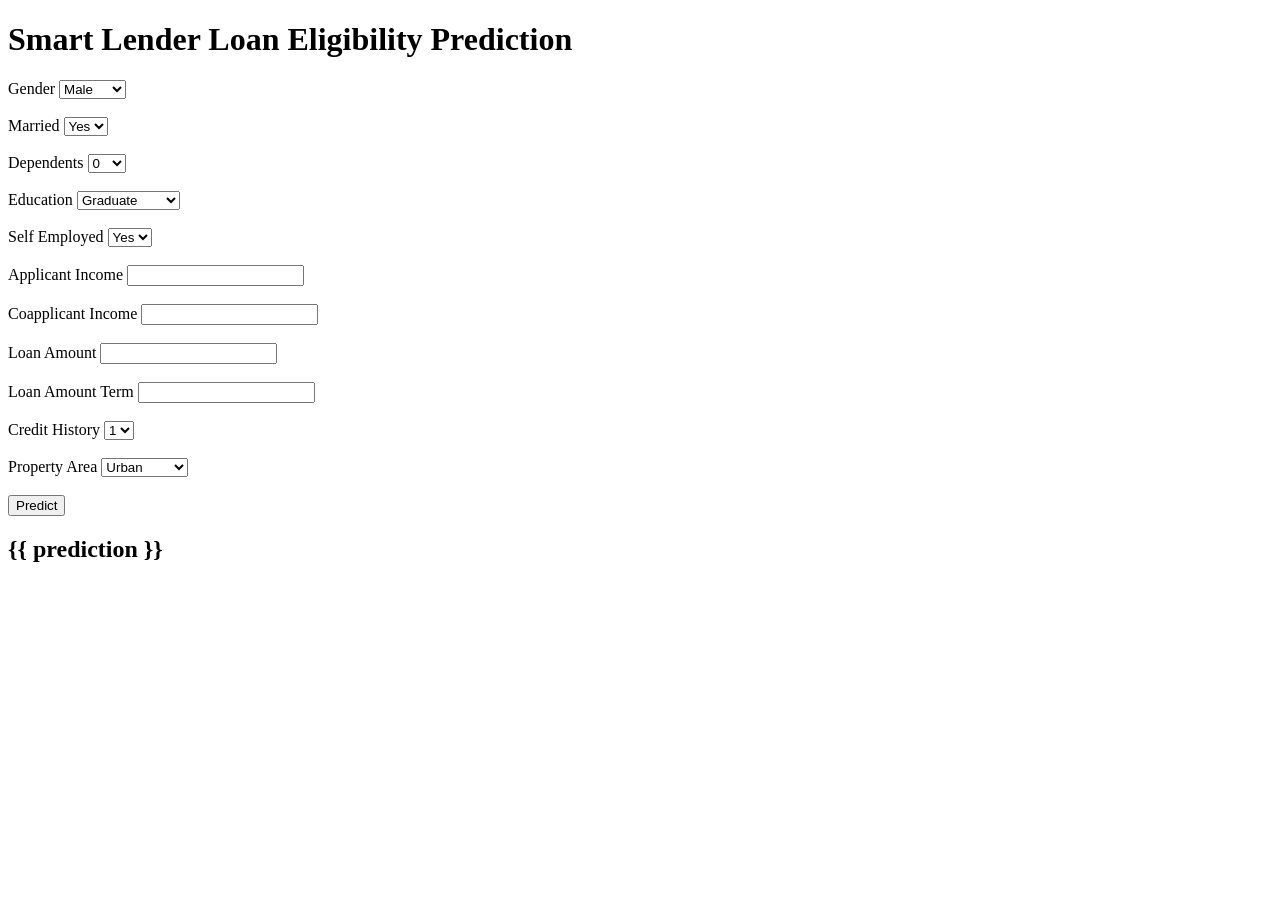
<file: 5.Project Development Phase/index.html>
<!DOCTYPE html>
<html>
<head>
    <title>Smart Lender</title>
</head>

<body>

<h1>Smart Lender Loan Eligibility Prediction</h1>

<form action="/predict" method="POST">

Gender

<select name="Gender">
<option>Male</option>
<option>Female</option>
</select>

<br><br>

Married

<select name="Married">
<option>Yes</option>
<option>No</option>
</select>

<br><br>

Dependents

<select name="Dependents">
<option>0</option>
<option>1</option>
<option>2</option>
<option>3+</option>
</select>

<br><br>

Education

<select name="Education">
<option>Graduate</option>
<option>Not Graduate</option>
</select>

<br><br>

Self Employed

<select name="Self_Employed">
<option>Yes</option>
<option>No</option>
</select>

<br><br>

Applicant Income

<input type="number" name="ApplicantIncome">

<br><br>

Coapplicant Income

<input type="number" name="CoapplicantIncome">

<br><br>

Loan Amount

<input type="number" name="LoanAmount">

<br><br>

Loan Amount Term

<input type="number" name="Loan_Amount_Term">

<br><br>

Credit History

<select name="Credit_History">
<option value="1">1</option>
<option value="0">0</option>
</select>

<br><br>

Property Area

<select name="Property_Area">
<option>Urban</option>
<option>Semiurban</option>
<option>Rural</option>
</select>

<br><br>

<input type="submit" value="Predict">

</form>

<h2>{{ prediction }}</h2>

</body>
</html>
</file>
